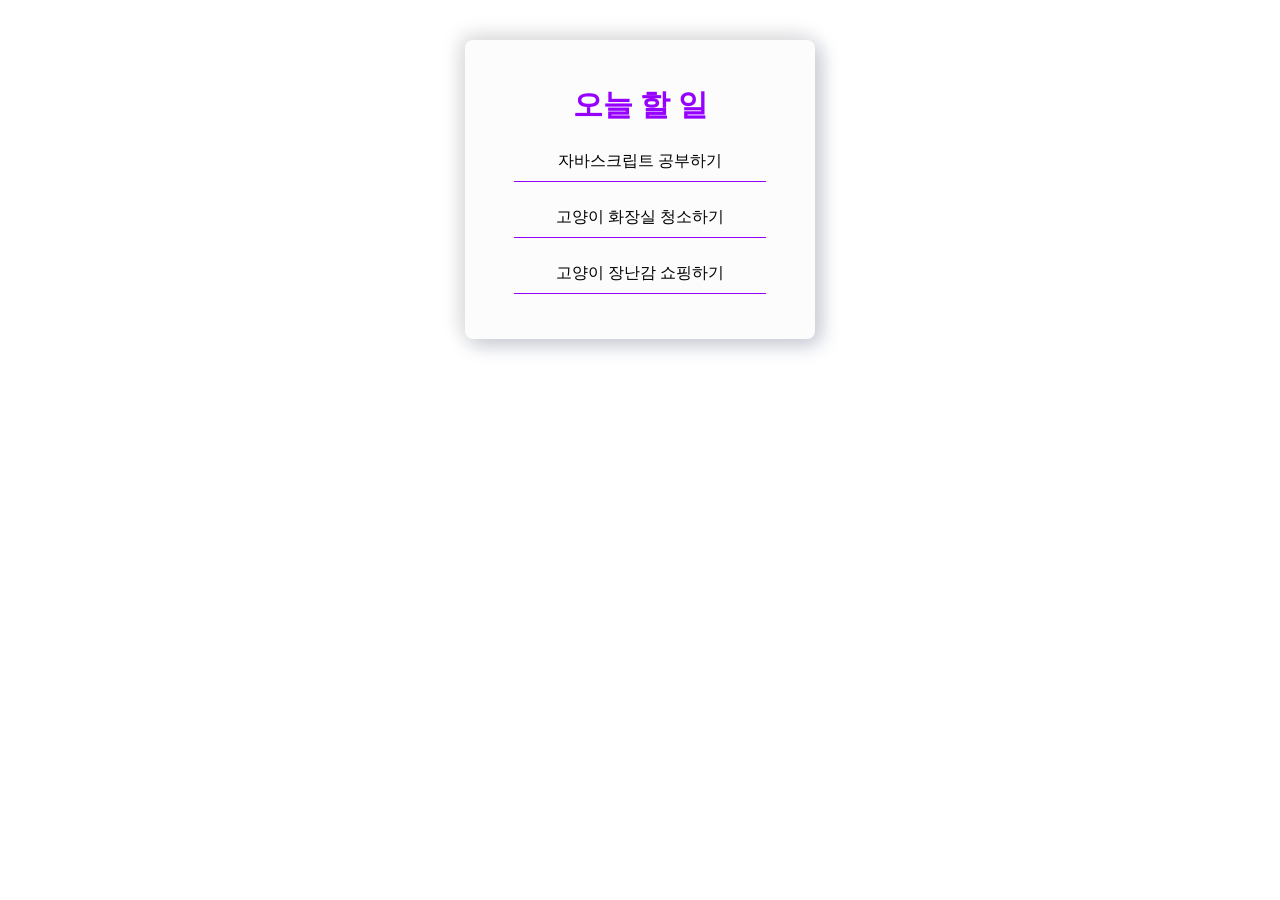
<file: html/index.html>
<!DOCTYPE html>
<html lang="ko">
  <head>
    <meta charset="UTF-8" />
    <title>오늘 할 일</title>
    <link rel="stylesheet" href="style.css" />
  </head>
  <body>
    <div class="main">
      <h2 class="title">오늘 할 일</h2>
      <ul id="to-do-list" class="to-do-list">
        <li>자바스크립트 공부하기</li>
        <li>고양이 화장실 청소하기</li>
        <li>고양이 장난감 쇼핑하기</li>
      </ul>
    </div>
    <script src="index.js"></script>
  </body>
</html>
</file>
<file: html/style.css>
body {
	margin: 0;
	padding: 0;
	display: flex;
	align-items: center;
	justify-content: center;
}

.main {
	width: 350px;
	margin: 40px;
	padding: 30px 0;
	background-color: #FCFCFC;
	box-shadow: -5px -5px 20px #DFDFDF, 5px 5px 20px #BABECC;
	border-radius: 8px;
	text-align: center;
}

.title {
	margin: 15px auto;
	font-size: 30px;
	font-weight: 600;
	color: #9600FF;
}

#to-do-list {
	width: 280px;
	margin: 0 auto 15px;
	padding: 0;
	list-style: none;
}

#to-do-list li {
	display: flex;
	align-items: center;
	justify-content: center;
	width: 90%;
	height: 40px;
	margin: 8px auto 15px;
	border-bottom: 1px solid #9600FF;
	cursor: pointer;
}

.done {
	opacity: 0.5;
	text-decoration: line-through;
}
</file>
